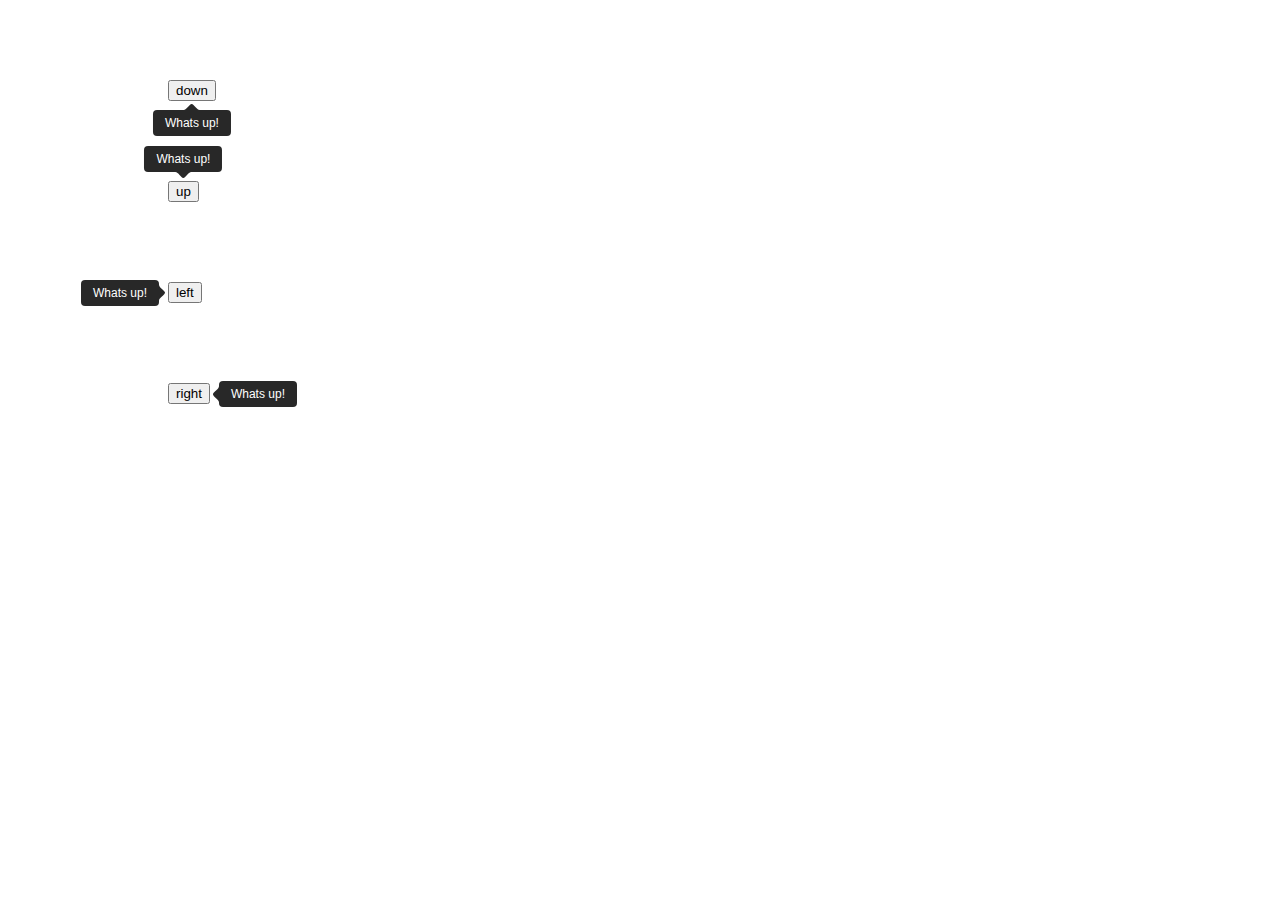
<file: example.html>
<!DOCTYPE html>

<html>
	<head>
		<style>
			p {
				margin: 5em 10em;
			}
		</style>
		<link rel="stylesheet" href="balloon.min.css">
	</head>

	<body>
		<p>
			<button data-balloon-always data-balloon="Whats up!" data-balloon-pos="down">down</button>
		</p>

		<p>
			<button data-balloon-always data-balloon="Whats up!" data-balloon-pos="up">up</button>
		</p>

		<p>
			<button data-balloon-always data-balloon="Whats up!" data-balloon-pos="left">left</button>
		</p>

		<p>
			<button data-balloon-always data-balloon="Whats up!" data-balloon-pos="right">right</button>
		</p>
	</body>
</html>
</file>
<file: balloon.min.css>
[data-balloon]{position:relative}[data-balloon]:after,[data-balloon]:before{-ms-filter:"progid:DXImageTransform.Microsoft.Alpha(Opacity=0)";filter:alpha(opacity=0);-khtml-opacity:0;-moz-opacity:0;opacity:0;pointer-events:none;-webkit-transition:all .18s ease-out .18s;transition:all .18s ease-out .18s;bottom:100%;left:50%;position:absolute;z-index:10;-webkit-transform:translate(-50%,10px);-ms-transform:translate(-50%,10px);transform:translate(-50%,10px);-webkit-transform-origin:top;-ms-transform-origin:top;transform-origin:top}[data-balloon]:after{background:rgba(17,17,17,.9);border-radius:4px;color:#fff;content:attr(data-balloon);font-size:12px;padding:.5em 1em;white-space:nowrap;margin-bottom:11px}[data-balloon]:before{background:url('data:image/svg+xml;utf8,<svg xmlns="http://www.w3.org/2000/svg" width="36px" height="12px"><path fill="rgba(17, 17, 17, 0.9)" transform="rotate(0)" d="M2.658,0.000 C-13.615,0.000 50.938,0.000 34.662,0.000 C28.662,0.000 23.035,12.002 18.660,12.002 C14.285,12.002 8.594,0.000 2.658,0.000 Z"/></svg>') no-repeat;background-size:100% auto;height:6px;width:18px;content:"";margin-bottom:5px}[data-balloon]:hover:after,[data-balloon]:hover:before,[data-balloon][data-balloon-always]:after,[data-balloon][data-balloon-always]:before{-ms-filter:"progid:DXImageTransform.Microsoft.Alpha(Opacity=100)";filter:alpha(opacity=100);-khtml-opacity:1;-moz-opacity:1;opacity:1;pointer-events:auto;-webkit-transform:translate(-50%,0);-ms-transform:translate(-50%,0);transform:translate(-50%,0)}[data-balloon-length]:after,[data-balloon][data-balloon-break]:after{white-space:normal}[data-balloon-pos=down]:after,[data-balloon-pos=down]:before{bottom:auto;left:50%;top:100%;-webkit-transform:translate(-50%,-10px);-ms-transform:translate(-50%,-10px);transform:translate(-50%,-10px)}[data-balloon-pos=down]:after{margin-top:11px}[data-balloon-pos=down]:before{background:url('data:image/svg+xml;utf8,<svg xmlns="http://www.w3.org/2000/svg" width="36px" height="12px"><path fill="rgba(17, 17, 17, 0.9)" transform="rotate(180 18 6)" d="M2.658,0.000 C-13.615,0.000 50.938,0.000 34.662,0.000 C28.662,0.000 23.035,12.002 18.660,12.002 C14.285,12.002 8.594,0.000 2.658,0.000 Z"/></svg>') no-repeat;background-size:100% auto;height:6px;width:18px;margin-top:5px;margin-bottom:0}[data-balloon-pos=down]:hover:after,[data-balloon-pos=down]:hover:before,[data-balloon-pos=down][data-balloon-always]:after,[data-balloon-pos=down][data-balloon-always]:before{-webkit-transform:translate(-50%,0);-ms-transform:translate(-50%,0);transform:translate(-50%,0)}[data-balloon-pos=left]:after,[data-balloon-pos=left]:before{bottom:auto;left:auto;right:100%;top:50%;-webkit-transform:translate(10px,-50%);-ms-transform:translate(10px,-50%);transform:translate(10px,-50%)}[data-balloon-pos=left]:after{margin-right:11px}[data-balloon-pos=left]:before{background:url('data:image/svg+xml;utf8,<svg xmlns="http://www.w3.org/2000/svg" width="12px" height="36px"><path fill="rgba(17, 17, 17, 0.9)" transform="rotate(-90 18 18)" d="M2.658,0.000 C-13.615,0.000 50.938,0.000 34.662,0.000 C28.662,0.000 23.035,12.002 18.660,12.002 C14.285,12.002 8.594,0.000 2.658,0.000 Z"/></svg>') no-repeat;background-size:100% auto;height:18px;width:6px;margin-right:5px;margin-bottom:0}[data-balloon-pos=left]:hover:after,[data-balloon-pos=left]:hover:before,[data-balloon-pos=left][data-balloon-always]:after,[data-balloon-pos=left][data-balloon-always]:before,[data-balloon-pos=right]:hover:after,[data-balloon-pos=right]:hover:before,[data-balloon-pos=right][data-balloon-always]:after,[data-balloon-pos=right][data-balloon-always]:before{-webkit-transform:translate(0,-50%);-ms-transform:translate(0,-50%);transform:translate(0,-50%)}[data-balloon-pos=right]:after,[data-balloon-pos=right]:before{bottom:auto;left:100%;top:50%;-webkit-transform:translate(-10px,-50%);-ms-transform:translate(-10px,-50%);transform:translate(-10px,-50%)}[data-balloon-pos=right]:after{margin-left:11px}[data-balloon-pos=right]:before{background:url('data:image/svg+xml;utf8,<svg xmlns="http://www.w3.org/2000/svg" width="12px" height="36px"><path fill="rgba(17, 17, 17, 0.9)" transform="rotate(90 6 6)" d="M2.658,0.000 C-13.615,0.000 50.938,0.000 34.662,0.000 C28.662,0.000 23.035,12.002 18.660,12.002 C14.285,12.002 8.594,0.000 2.658,0.000 Z"/></svg>') no-repeat;background-size:100% auto;height:18px;width:6px;margin-bottom:0;margin-left:5px}[data-balloon-length=small]:after{width:80px}[data-balloon-length=medium]:after{width:150px}[data-balloon-length=large]:after{width:260px}[data-balloon-length=xlarge]:after{width:90vw}@media screen and (min-width:768px){[data-balloon-length=xlarge]:after{width:380px}}[data-balloon-length=fit]:after{width:100%}
</file>
